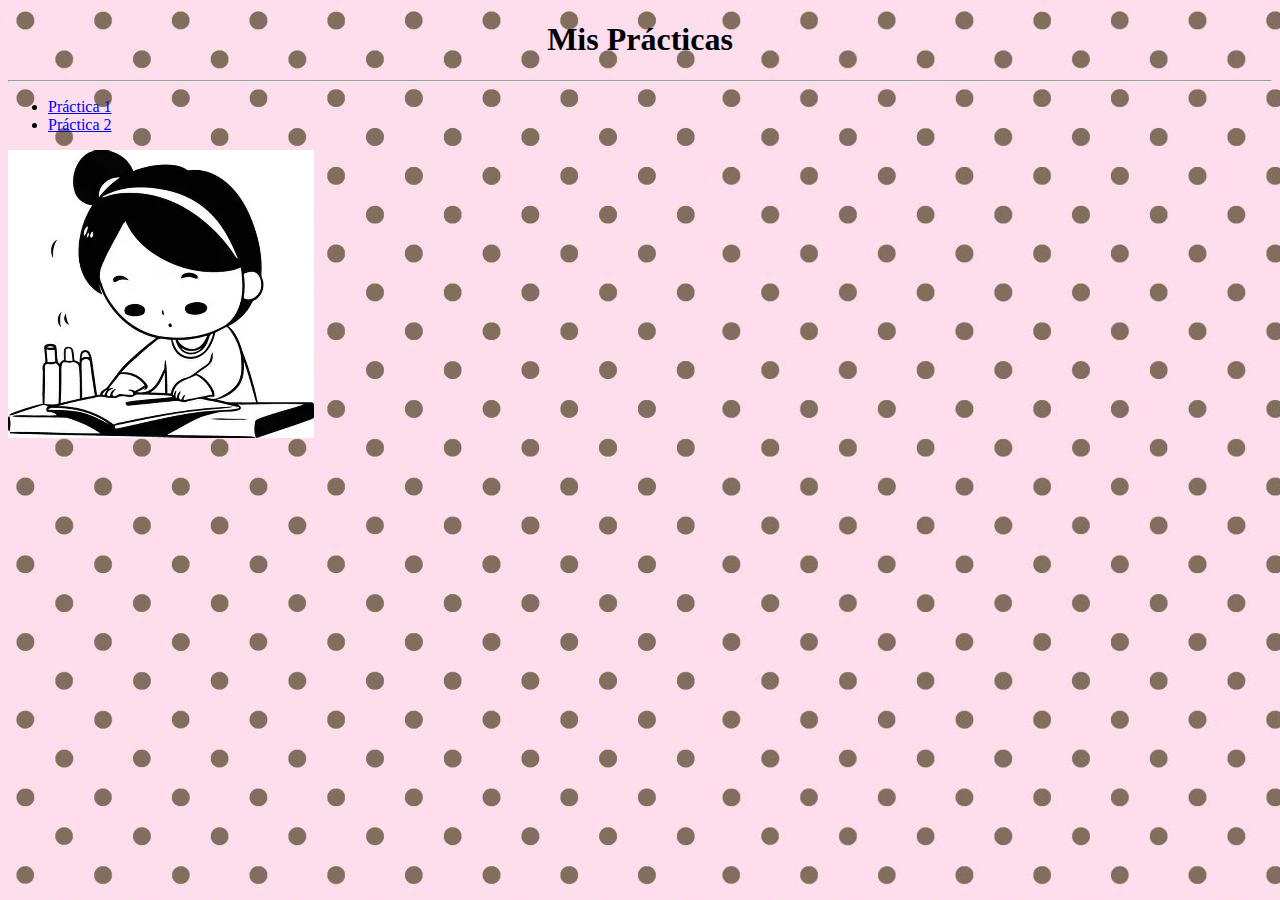
<file: index.html>
<!DOCTYPE html>
<html lang="en">
<head>
    <meta charset="UTF-8">
    <meta name="viewport" content="width=device-width, initial-scale=1.0">
    <title>mi página web</title>
    <style>
    body
    {background-image: url(./images/polka.jpg);}
    </style>
</head>
<body>
  <center><h1>Mis Prácticas </h1></center>
  <hr>  
 <ul>
  <li><a href="./p1/curriculum basico lm.html">Práctica 1 </a></li>
<li><a href= "./p2/cv2.html">Práctica 2</a></li>
</ul>
<img src="images/OIP.webp" alt= niña >

</body>
</html>
</file>
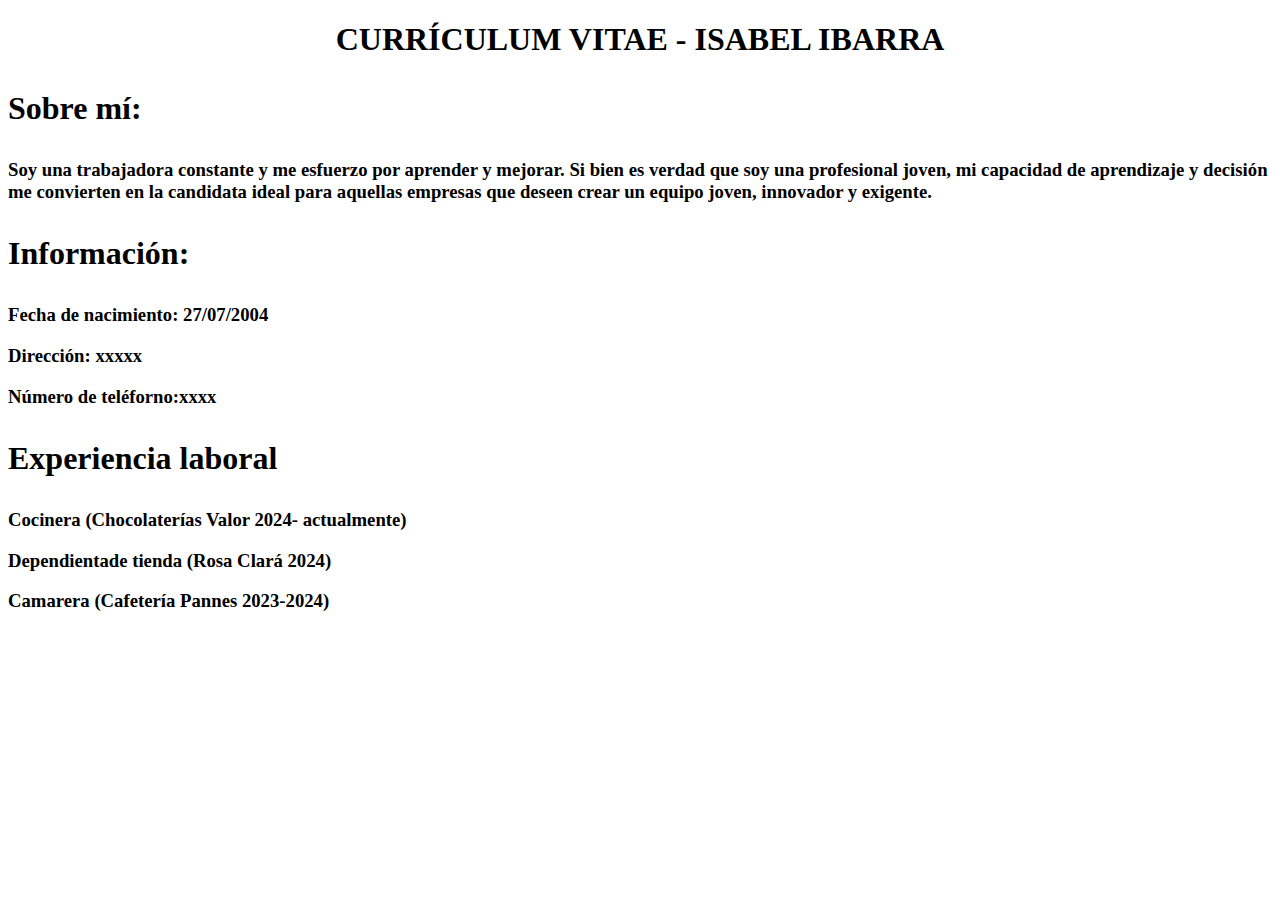
<file: p1/curriculum basico lm.html>
<!DOCTYPE HTML PUBLIC "-//W3C//DTD HTML 4.01//EN"
  "http://www.w3.org/TR/html4/strict.dtd">
<html>
<head>
  <title></title>
 <meta http-equiv="Content-Type" content="text/html; charset=iso-8859-1" />
</head>
<body>


</body>
</html>

<HTML>

 <HEAD>
 <TITLE>CURR�CULUM VITAE - ISABEL IBARRA </TITLE>
 </HEAD>
 <BODY>
 
 
 <CENTER><H1>CURR�CULUM VITAE - ISABEL IBARRA</title> <p>
 <h1> <p align="left">Sobre m�:<p>
 <h3><p align="left">Soy una trabajadora constante y me esfuerzo por aprender
  y mejorar.
 Si bien es verdad que soy una profesional joven, mi capacidad de aprendizaje
 y decisi�n me convierten en la candidata ideal para aquellas empresas que
 deseen crear un equipo joven, innovador y exigente.<p>
 <h1><p align="left"> Informaci�n: <p>
 <h3><p align="left">Fecha de nacimiento: 27/07/2004<p>
 <p align="left">Direcci�n: xxxxx<p>
 <p align="left">N�mero de tel�forno:xxxx<p>
 <h1><p align="left">Experiencia laboral<p>
  <h3><p align="left">Cocinera (Chocolater�as Valor 2024- actualmente)<p>
  <h3><p align="left">Dependientade tienda (Rosa Clar� 2024) <p>
  <h3><p align="left">Camarera (Cafeter�a Pannes 2023-2024) <p>
</file>
